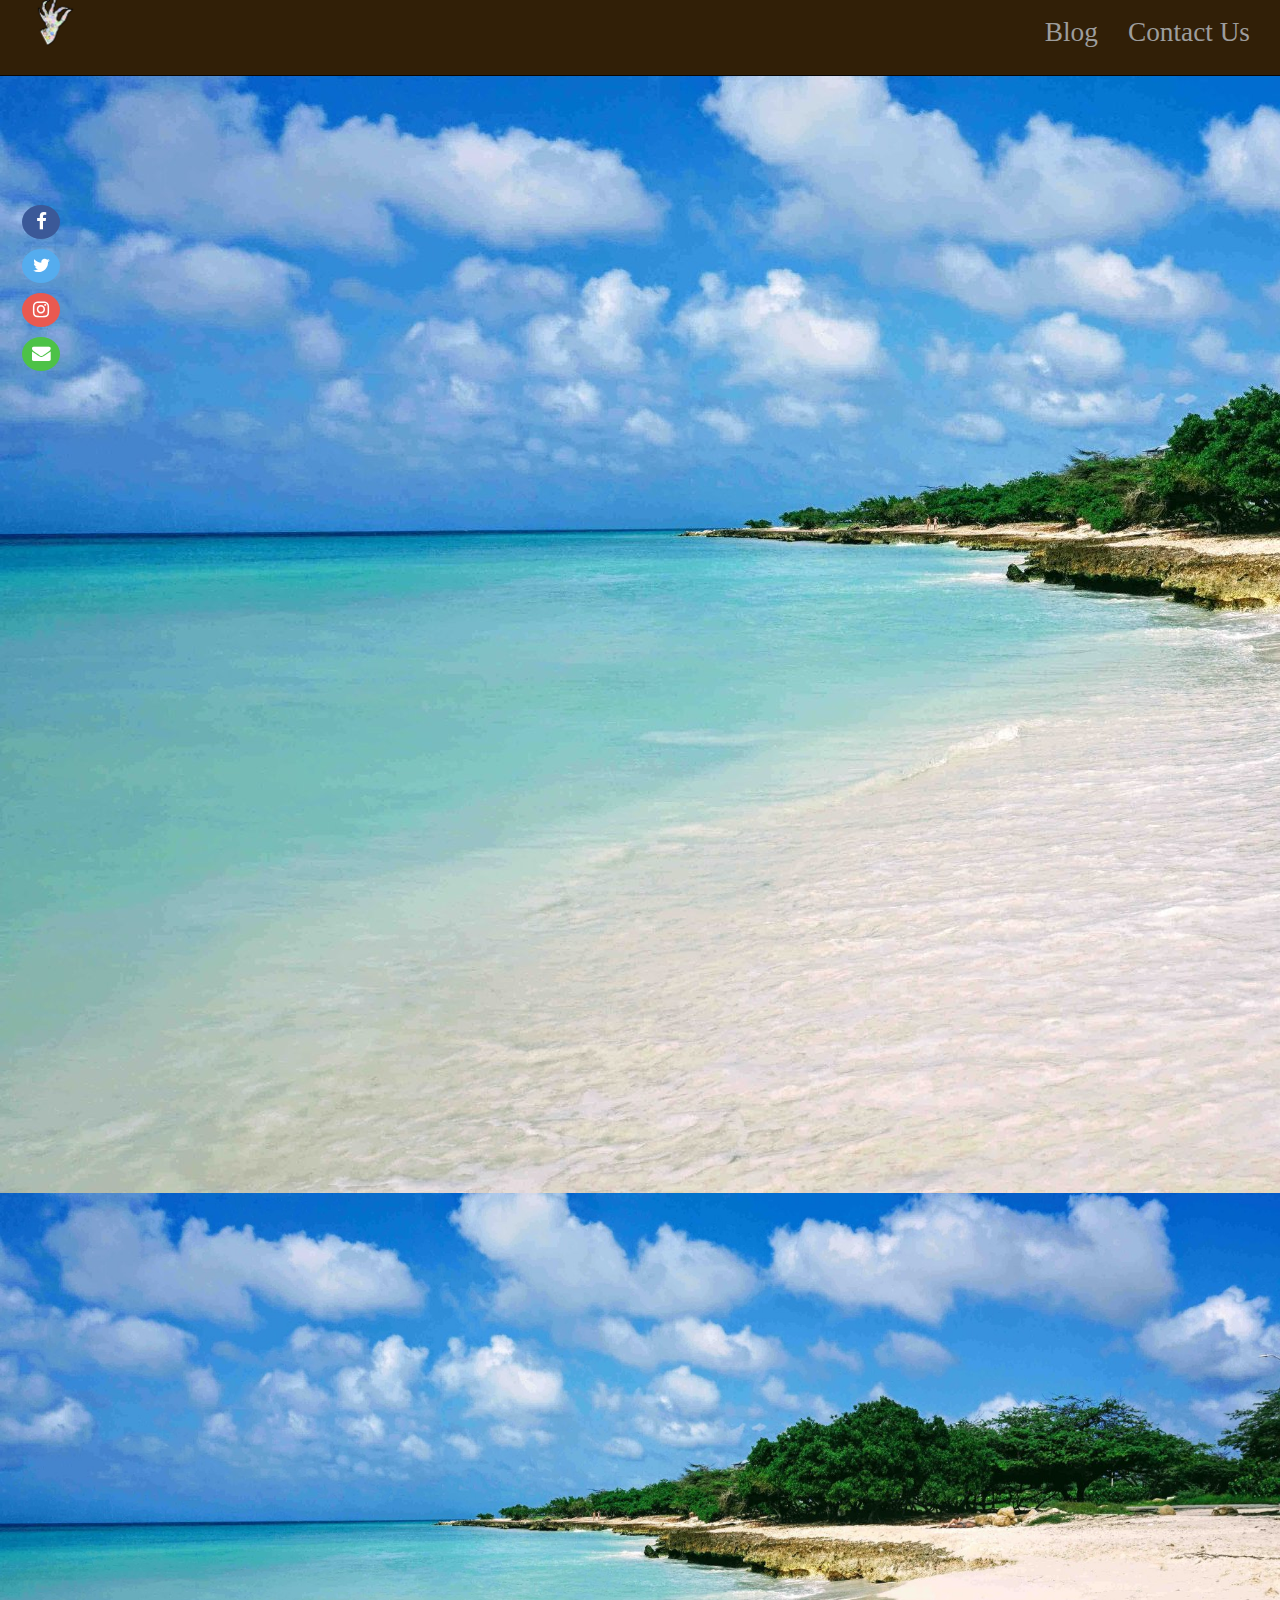
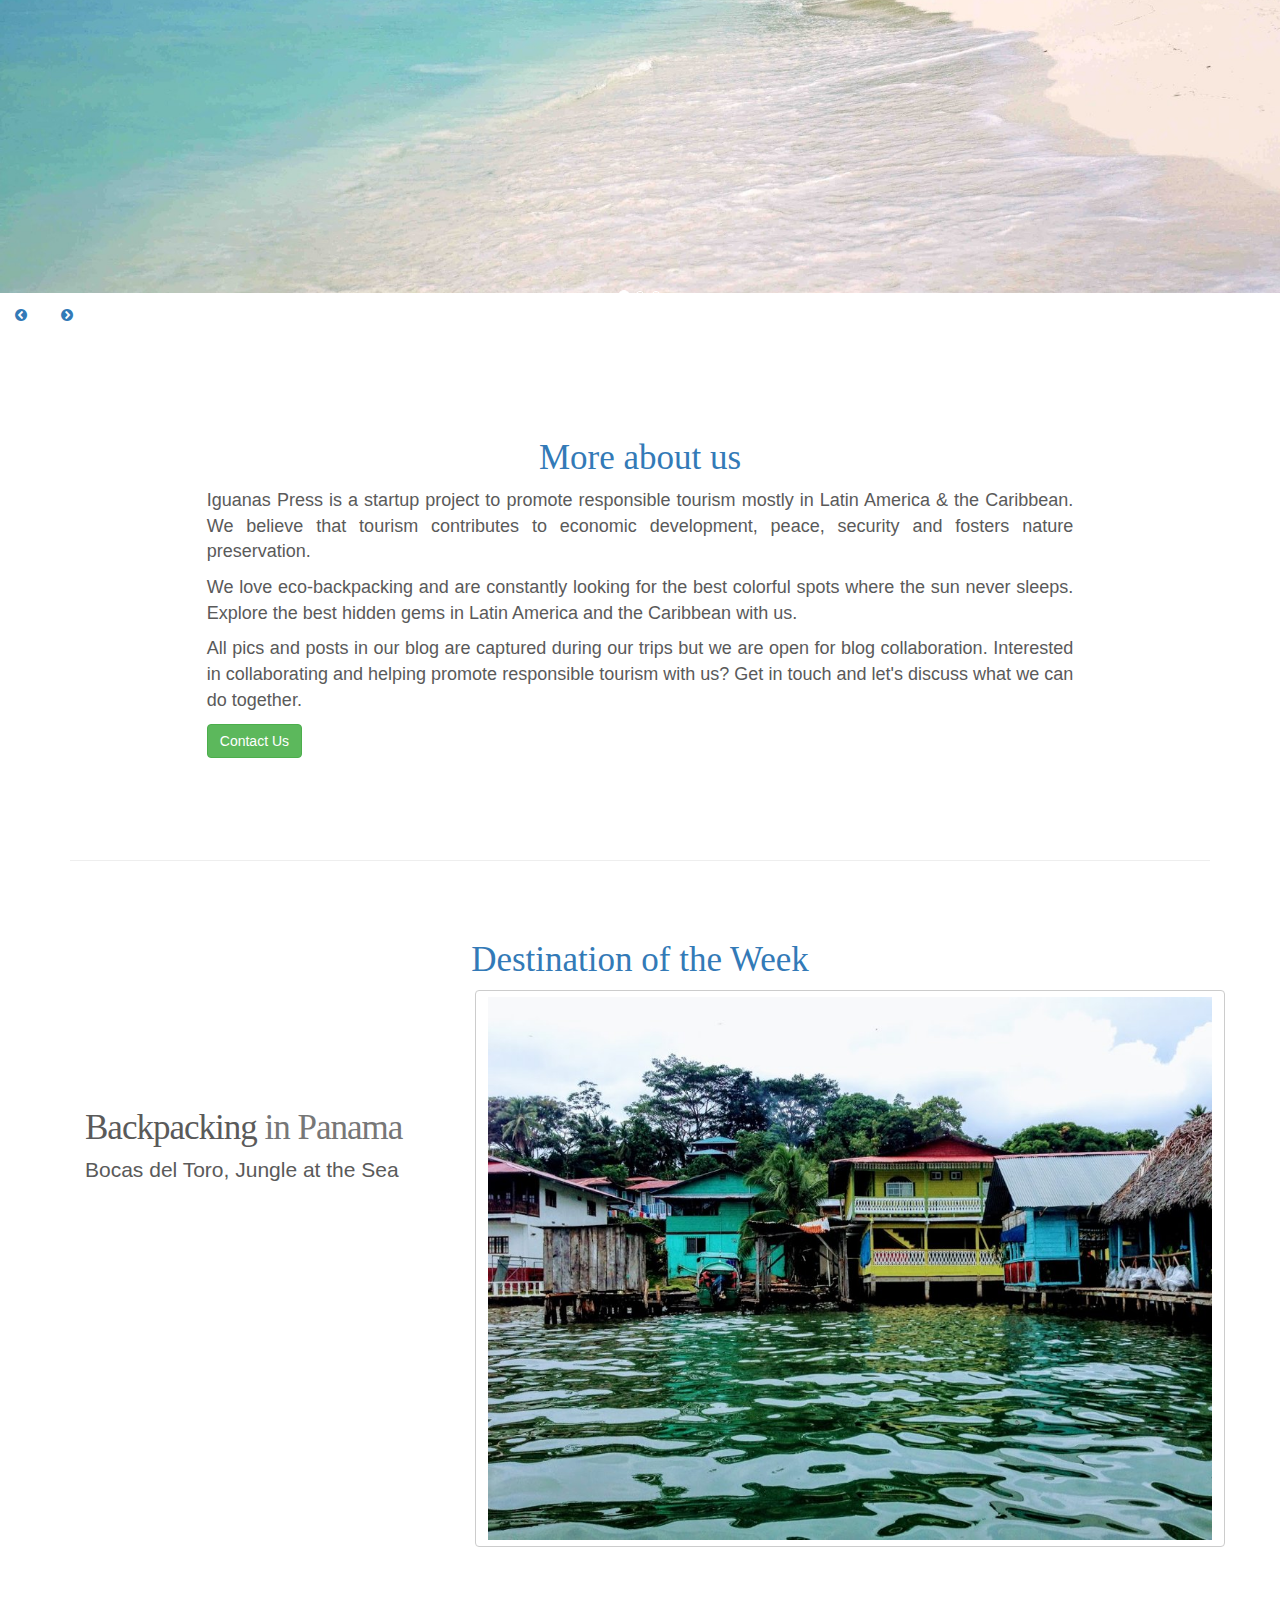
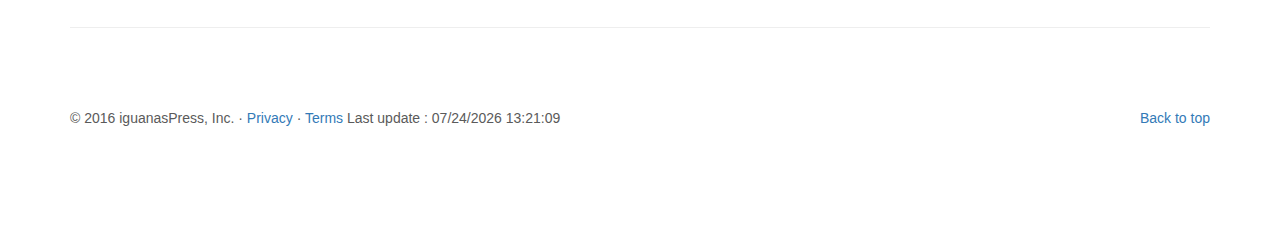
<file: index.html>
<!DOCTYPE html>
<html lang="en">
  <head>
    <meta charset="utf-8">
    <meta http-equiv="X-UA-Compatible" content="IE=edge">	 	
	<meta name="viewport" content="width=device-width", initial-scale=1>
    <title>Iguanas Press</title>
    <link href="css/bootstrap.min.css" rel="stylesheet">
    <link href="css/carousel.css" rel="stylesheet">
    <link href="css/style.css" rel="stylesheet">
	<link rel="stylesheet" href="https://cdnjs.cloudflare.com/ajax/libs/font-awesome/4.7.0/css/font-awesome.min.css">
    <link rel="stylesheet" type="text/css" href="//fonts.googleapis.com/css?family=Pacifico" />	
  </head>
  <body>
<!-- +++++++++++++++++++++++++++++++++++++++++++++++++++++++++++++++++++++++-->    
<!-- +++++++++++++++++++++++++++++++++++++++++++++++++++++++++++++++++++++++-->    
<div class="navbar-wrapper no-border">
  <div class="container">
    <nav class='navbar navbar-inverse navbar-fixed-top'>
      <div class="container">
        <div class='container-fluid'>
                  <div class='navbar-header'>
                          <button type='button' class='navbar-toggle collapsed' data-toggle='collapse' data-target='#bs-example-navbar-collapse-1'>
                                  <span class='sr-only'>Toggle navigation</span>
                                  <span class='icon-bar'></span>
                                  <span class='icon-bar'></span>
                                  <span class='icon-bar'></span>
                          </button>
                        <div class="iguanas"><a href='www.iguanas.press' alt="Back to Menu"></a></div>
						<div><a href='www.iguanas.press' alt="Iguanas Press Home"><span class="brand-icon-toggle"></span></a></div>
                  </div>
            <div class='collapse navbar-collapse' id='bs-example-navbar-collapse-1'>
                    <ul class='nav navbar-nav'>
                       <li class=""><a href="index.html"><span class="brand-icon"></span></a></li>
                      <!--<li class="brand-font"><a href="">Gallery</a></li>  -->
                    </ul>
                    <ul class='nav navbar-nav navbar-right'>
                      <!--<li class="brand-font"><a href="">Gallery</a></li>  -->
                      <li class="brand-font"><a href="Panama" alt="Backpacking in Panama">Blog</a></li>                             
                      <li class="brand-font"><a href="mailto:backpackers@iguanas.press" alt="e-mail us">Contact Us</a></li>       
                    </ul>
                </div>
              </div>                  
            </div>
      </nav>
  </div>
</div>  

<div class="container">
 <div class="row">
	 <div class="col-md-12">
		<div class="titulo">
		<!--<h1><span>Inspiring Travel Destinations</span></h1>-->
		<h1><span>Promoting Responsible Tourism</span></h1>
		</div>
	 </div>
</div>
</div>
<!-- +++++++++++++++++++++++++++++++++++++++++++++++++++++++++++++++++++++++-->
<div class="myPhoto">
  <img class="first-slide" src="img/aruba/iguanasInAruba.jpg" alt="Aruba Responsible Tourism">
</div>
<!-- +++++++++++++++++++++++++++++++++++++++++++++++++++++++++++++++++++++++-->
    <div id="myCarousel" class="carousel slide" data-ride="carousel">
      <!-- Indicators -->
      <ol class="carousel-indicators">
        <li data-target="#myCarousel" data-slide-to="0" class="active"></li>
        <li data-target="#myCarousel" data-slide-to="1"></li>
        <li data-target="#myCarousel" data-slide-to="2"></li>   
      </ol>
      <div class="carousel-inner" role="listbox">
        <div class="item active">
          <img class="first-slide" src="img/aruba/iguanasInAruba.jpg" alt="First slide">
          <!--<div class="container">
            <div class="carousel-caption brand-font">
              <h1>Panama's flavour</h1>
              <p></p>
              <p><a class="btn btn-lg btn-primary" href="Panama.html" role="button">Learn more</a></p>
            </div>
          </div>-->
        </div>
        <div class="item">
          <img class="second-slide" src="img/santander/IguanasInSantander4.JPG" alt="Second slide">
          <!--<div class="container">
            <div class="carousel-caption brand-font">
              <h1>Snorkeling in Colombia</h1>
              <p></p>
              <p><a class="btn btn-lg btn-primary" href="#" role="button">Learn more</a></p>
            </div>
          </div>-->
        </div>
        <div class="item">
          <img class="third-slide" src="img/brasil/IguanasInBrasil2.jpg" alt="Third slide">
          <!--<div class="container">
            <div class="carousel-caption brand-font">
              <h1>Brasil, the heart of South America</h1>
              <p></p>
              <p><a class="btn btn-lg btn-primary" href="#" role="button">Learn more</a></p>
            </div>
          </div>
        </div>-->
      </div>
      </div>
      <a class="left control" href="#myCarousel" role="button" data-slide="prev">
        <i class="fa fa-chevron-circle-left"></i>
      </a>
      <a class="right control" href="#myCarousel" role="button" data-slide="next">
        <i class="fa fa-chevron-circle-right"></i>
      </a>
    </div>
<!-- +++++++++++++++++++++++++++++++++++++++++++++++++++++++++++++++++++++++-->
<div class="container marketing brand-font">
<!--
      <div class="row">
        <div class="col-lg-4">
          <img class="img-circle" src="img/panama/IguanasInPanama5.JPG" alt="Generic placeholder image" width="140" height="140">
          <h2>Snorkeling & Diving</h2>
          <p>The best snorkeling spots we've ever seen!</p>
          <p><a class="btn btn-default" href="#" role="button">Read It &raquo;</a></p>
        </div>
        <div class="col-lg-4">
          <img class="img-circle" src="img/santamarta/iguanasInSantaMarta4.jpg" alt="Generic placeholder image" width="140" height="140">
          <h2>Hiking</h2>
          <p>Great hiking experiences</p>
          <p><a class="btn btn-default" href="#" role="button">Read It &raquo;</a></p>
        </div>
        <div class="col-lg-4">
          <img class="img-circle" src="img/brasil/IguanasInBrasil3.JPG" alt="Generic placeholder image" width="140" height="140">
          <h2>Biking</h2>
          <p>Riding San Andres, Colombia</p>
          <p><a class="btn btn-default" href="#" role="button">Read It &raquo;</a></p>
        </div>
      </div>-->
 <!-- +++++++++++++++++++++++++++++++++++++++++++++++++++++++++++++++++++++++-->
 

 <div class ="contenedor">
  <div class="content">
   <h2 class="popular">More about us</h1>
   <p>Iguanas Press is a startup project to promote responsible tourism mostly in Latin America & the Caribbean.
   We believe that tourism contributes to economic development, peace, security and fosters nature preservation.</p>
   <p>We love eco-backpacking and are constantly looking for the best colorful spots where the sun never sleeps.
   Explore the best hidden gems in Latin America and the Caribbean with us.</p>
   <p>All pics and posts in our blog are captured during our trips but we are open for blog collaboration.
   Interested in collaborating and helping promote responsible tourism with us?
   Get in touch and let's discuss what we can do together.</p>
      <div class="contactus"><a class="btn btn-success" href="mailto:backpackers@iguanas.press">Contact Us</a></div>
  </div>
</div>
<!-- +++++++++++++++++++++++++++++++++++++++++++++++++++++++++++++++++++++++ -->
<hr class="featurette-divider">
<h2 class="popular">Destination of the Week</h2>
<div class="container responsive-div">
      <div class="row">
        <div class="col-md-4 col-sm-12">
          <h3 class="featurette-heading">Backpacking <span class="text-muted">in Panama</span></h3>
          <p class="lead">Bocas del Toro, Jungle at the Sea</p>
        </div>
        <div class="col-md-8 col-sm-12">
          <a class="btn btn-default" href="Panama.html" role="button"><img class="featurette-image img-responsive center-block" src="img/panama/iguanasInPanama4.jpg" alt="panama"></a>
        </div>
      </div>
</div>
<!--      
<hr class="featurette-divider center">       
      <div class="row featurette">
        <div class="col-md-5 col-md-push-1">
          <h3 class="featurette-heading">Brasil <span class="text-muted">for nature lovers</span></h2>
          <p class="lead">In the heart of South America</p>
        </div>
        <div class="col-md-5">
          <a class="btn btn-default" href="iguanasEgypt.html" role="button"><img class="featurette-image img-responsive center-block" src="img/brasil/IguanasInBrasil.JPG" width="100%" alt="Egypt"></a>
        </div>
      </div>     
<hr class="featurette-divider center"> 
      <div class="row featurette">
        <div class="col-md-7 col-md-push-6">
          <h3 class="featurette-heading">Colombia <span class="text-muted">for Explorers</span></h3>
          <p class="lead">Surviving guide</p>
        </div>
        <div class="col-md-5 col-md-pull-6">
          <img class="featurette-image img-responsive center-block" src="img/santander/IguanasSantanderColombia2016.JPG" alt="cartagena">
        </div>
      </div>   
<!-- +++++++++++++++++++++++++++++++++++++++++++++++++++++++++++++++++++++++ -->
<hr class="featurette-divider">
<!-- +++++++++++++++++++++++++++++++++++++++++++++++++++++++++++++++++++++++ -->
      <footer>
        <p class="pull-right"><a href="#">Back to top</a></p>
        <p>&copy; 2016 iguanasPress, Inc. &middot; <a href="#">Privacy</a> &middot; <a href="#">Terms</a>
                Last update : <script>document.write(document.lastModified)</script></p>
      </footer>
</div>
<!-- +++++++++++++++++++++++++++++++++++++++++++++++++++++++++++++++++++++++ -->
<div class="social">
  <a href="https://www.facebook.com/IguanasPress/" class="fa fa-facebook fa-lg" aria-hidden="true"></a>
  <a href="https://twitter.com/iguanaspress" class="fa fa-twitter fa-lg"></a>
  <a href="https://www.instagram.com/iguanaspress/" class="fa fa-instagram fa-lg"></a>
  <a href="mailto:backpackers@iguanas.press" class="fa fa-envelope fa-lg"></a>
  <!--<a href="#" class="fa fa-linkedin"></a>-->
  <!--<a href="#" class="fa fa-youtube"></a>-->
  <!--<a href="#" class="fa fa-pinterest"></a>-->
</div>
<!-- +++++++++++++++++++++++++++++++++++++++++++++++++++++++++++++++++++++++ -->
<div class="content"></div>
</script>    
<!-- +++++++++++++++++++++++++++++++++++++++++++++++++++++++++++++++++++++++ -->
    <script>src="js/jquery.min.js"</script>
    <script type="text/javascript" src="js/bootstrap.min.js"></script>
    <script type="text/javascript" src="js/holder.min.js"></script>
    <script type="text/javascript" src="js/bootstrap-3.3.7.min.js"></script>
	<script type="text/javascript" src="js/handlebars-v4.0.5.js"></script>     
  <script src="https://ajax.googleapis.com/ajax/libs/jquery/3.1.1/jquery.min.js"></script>
  <script src="https://maxcdn.bootstrapcdn.com/bootstrap/3.3.7/js/bootstrap.min.js"></script>    
  </body>
</html>
</file>
<file: css/carousel.css>
/* GLOBAL STYLES
-------------------------------------------------- */
/* Padding below the footer and lighter body text */

body {
  padding-bottom: 40px;
  color: #5a5a5a;
}


/* CUSTOMIZE THE NAVBAR
-------------------------------------------------- */

/* Special class on .container surrounding .navbar, used for positioning it into place. */
.navbar-wrapper {
  position: absolute;
  top: 0;
  right: 0;
  left: 0;
  z-index: 20;
}

/* Flip around the padding for proper display in narrow viewports */
.navbar-wrapper > .container {
  padding-right: 0;
  padding-left: 0;
}
.navbar-wrapper .navbar {
  padding-right: 15px;
  padding-left: 15px;
}
.navbar-wrapper .navbar .container {
  width: auto;
}


/* CUSTOMIZE THE CAROUSEL
-------------------------------------------------- */

/* Carousel base class */
.carousel {
  height: 500px;
  margin-bottom: 60px;
}
/* Since positioning the image, we need to help out the caption */
.carousel-caption {
  z-index: 10;
}

/* Declare heights because of positioning of img element */
.carousel .item {
  height: 500px;
  background-color: #777;
}
.carousel-inner > .item > img {
  position: absolute;
  top: 0;
  left: 0;
  min-width: 100%;
  height: 500px;
}


/* MARKETING CONTENT
-------------------------------------------------- */

/* Center align the text within the three columns below the carousel */
.marketing .col-lg-4 {
  margin-bottom: 20px;
  text-align: center;
}
.marketing h2 {
  font-weight: normal;
}
.marketing .col-lg-4 p {
  margin-right: 10px;
  margin-left: 10px;
}


/* Featurettes
------------------------- */

.featurette-divider {
  margin: 80px 0; /* Space out the Bootstrap <hr> more */
}

/* Thin out the marketing headings */
.featurette-heading {
  font-weight: 300;
  line-height: 1;
  letter-spacing: -1px;
}


/* RESPONSIVE CSS
-------------------------------------------------- */

@media (min-width: 768px) {
  /* Navbar positioning foo */
  .navbar-wrapper {
    margin-top: 20px;
  }
  .navbar-wrapper .container {
    padding-right: 15px;
    padding-left: 15px;
  }
  .navbar-wrapper .navbar {
    padding-right: 0;
    padding-left: 0;
  }

  /* The navbar becomes detached from the top, so we round the corners */
  .navbar-wrapper .navbar {
    border-radius: 4px;
  }

  /* Bump up size of carousel content */
  .carousel-caption p {
    margin-bottom: 20px;
    font-size: 21px;
    line-height: 1.4;
  }

  .featurette-heading {
    font-size: 50px;
  }
}

@media (min-width: 992px) {
  .featurette-heading {
    margin-top: 120px;
  }
}
</file>
<file: css/style.css>
/* Developed by lirs on 2017 */


@keyframes slidy {
0% { left: 0%; }
20% { left: 0%; }
25% { left: -100%; }
45% { left: -100%; }
50% { left: -200%; }
70% { left: -200%; }
75% { left: -300%; }
95% { left: -300%; }
100% { left: -400%; }
}

#myCarousel{
  height: 100%;
}

#slider { 
	overflow: hidden;
	height: 100%;
	background-repeat:no-repeat;
	background-position:center center;
    background-size: 100%;
	background-image: url(img/panama/IguanasInPanama4.jpg);
}


#slider figure img 	{	
	width: 20%; 
	height: 100%;
	float: left; 
	margin-bottom:0px;
	filter: alpha(opacity=40);
	opacity:0.7;
}



#slider figure { 
	position: relative;
	width: 500%;
	height:100%;
	margin: 0;
	left: 0;
	animation: 45s slidy;
	animation-iteration-count: infinite;
}


.navbar {
  background-color: rgb(49,31,7);
  font-size: 130%;
}

.navbar .navbar-inverse{
  background-color: rgb(49,31,7);
  font-size: 130%;
}

.no-border .navbar{
  background-color: rgb(49,31,7);
  font-size: 130%;
  border-radius: 0px;

}

.navbar-static{
  background-color: rgb(49,31,7);
}

.navbar-inverse .navbar-nav > .active > a{
  background-color: rgba(4,3,0,.6)
}

.navbar-nav > li > a{
  line-height: 35px;
}


.carousel-inner > .item > img,
.carousel-inner > .item > a > img {
  width:100%;
  height:800px;
}

li.brand-font{
  font-family: Brush Script MT;
  font-size: 150%;
}

.brand-font h1, h2{
  font-family: Brush Script MT;
  font-size: 350%;
}

.brand-font h3{
  font-family: Brush Script MT;
  font-size: 250%;
}

.iguanas:after{
    background-image: url('logo.PNG');
    background-size: 100%;
    display: block;
    width: 50px;
    height: 80px;
    content:"";
    background-repeat: no-repeat;
    margin-top: -5px;
}

.carousel .item {
    height: 560px;
}

h2.popular {
  color: #337ab7;
  text-align: center;
  font-size: 35px;
  font-family: Brush Script MT;
}


hr.featurette-divider.center{
  width: 70%;
}

/*social*/

.fa {
  padding: 10px;
  font-size: 38px;
  width: 38px;
  text-align: center;
  text-decoration: none;
  margin: 5px 2px;
  border-radius: 50%;
}

.fa:hover {
   text-decoration: none;  
    opacity: 0.7;
	color: white;
	position: relative;
	left: 5%;
}

.fa-facebook {
  background: #3B5998;
  color: white;
}

.fa-twitter {
  background: #55ACEE;
  color: white;
}

.fa-google {
  background: #dd4b39;
  color: white;
}

.fa-linkedin {
  background: #007bb5;
  color: white;
}

.fa-youtube {
  background: #bb0000;
  color: white;
}

.fa-instagram {
  background: #e95950;
  color: white;
}
.centered{
  margin: auto 0px;
  width: 80%;
  padding-top: 150px;
}

.fa-pinterest {
  background: #cb2027;
  color: white;
}

.fa-envelope {
  background: #4dc247;
  color: white;
}

.social{
  position: fixed;
  left: 20px;
  top: 200px;
  width: 50px;
}

/*end social*/

/*content-------------------------------*/

.contenedor{
  position: relative;
  width: 100%;
  font-size: 18px;
}

.content{
  position: relative;
  text-align: justify;
  padding: 2%;;
  width: 80%;
  margin-right: 20%;
  margin-left: 10%;
}

.carousel-inner{
  height: 700px;
}

/*paralax-------------------------------*/

.parallax {
    /* The image used */
    background-image: url(../img/panama/IguanasInPanama4.jpg);

    /* Set a specific height */
    min-height: 700px; 

    /* Create the parallax scrolling effect */
    background-attachment: fixed;
    background-position: center;
    background-repeat: no-repeat;
    background-size: cover;
}

.parallax1 {
    /* The image used */
    background-image: url(../img/panama/iguanasInPanama3.jpg);

    /* Set a specific height */
    min-height: 700px; 

    /* Create the parallax scrolling effect */
    background-attachment: fixed;
    background-position: center;
    background-repeat: no-repeat;
    background-size: cover;
}

.parallax2 {
    /* The image used */
    background-image: url(../img/panama/iguanasInPanama1.jpg);

    /* Set a specific height */
    min-height: 700px; 

    /* Create the parallax scrolling effect */
    background-attachment: fixed;
    background-position: center;
    background-repeat: no-repeat;
    background-size: cover;
}

.parallax3 {
    /* The image used */
    background-image: url(../img/panama/iguanasInPanama2.jpg);

    /* Set a specific height */
    min-height: 700px; 

    /* Create the parallax scrolling effect */
    background-attachment: fixed;
    background-position: center;
    background-repeat: no-repeat;
    background-size: cover;
}

/*carousell-------------------------------
* {box-sizing:border-box}

.slideshow-container {
  max-width: 1000px;
  position: relative;
  margin: auto;
}

.mySlides {
    display: none;
}

.prev, .next {
  cursor: pointer;
  position: absolute;
  top: 50%;
  width: auto;
  margin-top: -22px;
  padding: 16px;
  color: white;
  font-weight: bold;
  font-size: 18px;
  transition: 0.6s ease;
  border-radius: 0 3px 3px 0;
}

.next {
  right: 0;
  border-radius: 3px 0 0 3px;
}

.prev:hover, .next:hover {
  background-color: rgba(0,0,0,0.8);
}

.text {
  color: #f2f2f2;
  font-size: 15px;
  padding: 8px 12px;
  position: absolute;
  bottom: 8px;
  width: 100%;
  text-align: center;
}

.numbertext {
  color: #f2f2f2;
  font-size: 12px;
  padding: 8px 12px;
  position: absolute;
  top: 0;
}

.dot {
  cursor:pointer;
  height: 13px;
  width: 13px;
  margin: 0 2px;
  background-color: #bbb;
  border-radius: 50%;
  display: inline-block;
  transition: background-color 0.6s ease;
}

.active, .dot:hover {
  background-color: #717171;
}

.fade {
  -webkit-animation-name: fade;
  -webkit-animation-duration: 1.5s;
  animation-name: fade;
  animation-duration: 1.5s;
}

@-webkit-keyframes fade {
  from {opacity: .4}
  to {opacity: 1}
}

@keyframes fade {
  from {opacity: .4}
  to {opacity: 1}
}
*/
</file>
